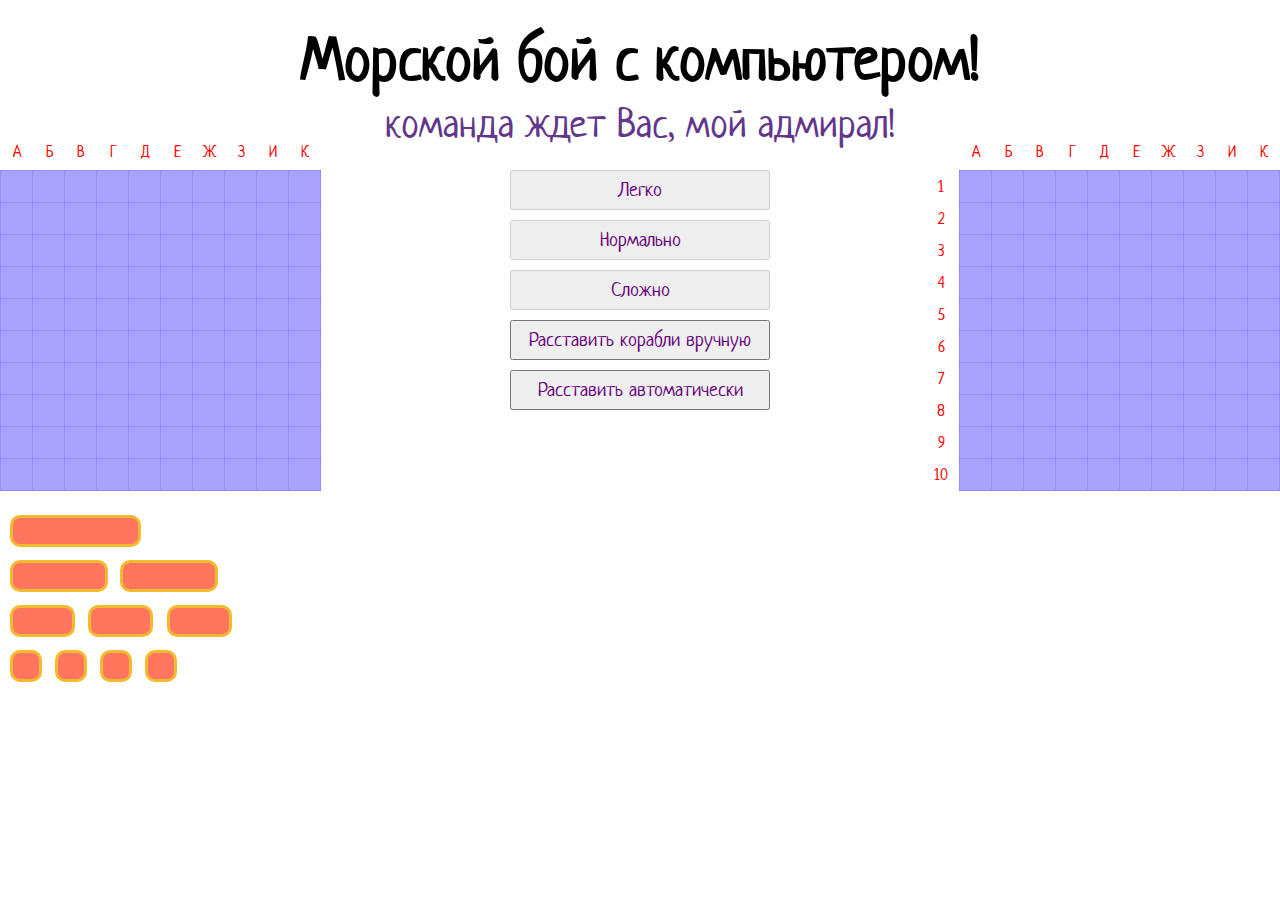
<file: морской бой/index.html>
<!DOCTYPE html>
<html lang="ru">
<head>
    <meta charset="UTF-8">
    <meta http-equiv="X-UA-Compatible" content="IE=edge">
    <meta name="viewport" content="width=device-width, initial-scale=1.0">
    <link rel="stylesheet" href="css/style.css">
    <link href="https://fonts.googleapis.com/css2?family=Neucha&display=swap" rel="stylesheet">
    <title>Морской бой</title>
</head>
<body>
  <div id="head"> 
      <h1 class="heading">Морской бой с компьютером!</h1>
      <p class="subtitle" href="#">команда ждет Вас, мой адмирал!</p>
  </div>
    <div class="center">
        <div data-side="player"></div>
        <div class="center_menu">
            <div class="menu_btn" data-scene="preparation">
        <button class="btn" data-computer="simple" disabled>Легко</button>
        <button class="btn" data-computer="middle" disabled>Нормально</button>
        <button class="btn" data-computer="hard" disabled>Сложно</button>
        <button class="btn" data-action="manually">Расставить корабли вручную</button>
        <button class="btn" data-action="randomize">Расставить автоматически</button>
        
            </div>
    <div class="menu_btn hidden" data-scene="computer" >
        <div class="battlefield-status">Твой ход</div>
        <button class="btn" data-action="gaveup">Покинуть битву!</button>
        <button class="btn" data-action="again">Играть еще раз</button>
    </div>
</div>
    <div data-side="opponent"> </div>
    </div>
    <script src="js/additional.js"></script>
    <script src="js/Mouse.js"></script>
    <script src="js/Application.js"></script>

    <script src="js/Scene.js"></script>
    <script src="js/scenes/PreparationScene.js"></script>
    <script src="js/scenes/ComputerScene.js"></script>

    <script src="js/Battlefield.js"></script>
    <script src="js/BattlefieldView.js"></script>
    
    <script src="js/Ship.js"></script>
    <script src="js/ShipView.js"></script>

    <script src="js/Shot.js"></script>
    <script src="js/ShotView.js"></script>

    <script src="js/script.js"></script>
  
</body>
</html>
</file>
<file: морской бой/css/style.css>
*{
    box-sizing: border-box;
    padding: 0;
    margin: 0;
}
#head{
    width: 100%;
    max-width: 1440px;
    margin: 0 auto;
    text-align: center;
    font-family:  'Neucha', cursive;
    padding-top: 20px;
    margin-bottom: 20px;
}
.heading{
    font-size: 60px;
}
.subtitle{
    text-decoration: none;
    font-size: 40px;
    color: rgb(98, 55, 139)
}

.center{
    display: flex;
    width: 100%;
    max-width: 1440px;
    margin: 0 auto;
    text-align: center;
}

.center_menu{
    display: flex;
    width: 100%;
    max-width: 300px;
    height: 330px;
    margin: 0 auto;
    flex-direction: column;
    align-items: center;
}
.btn{
    width: 260px;
    height: 40px;
    margin-bottom: 10px;
    font-family:  'Neucha', cursive;
    font-size: 20px;
    color: rgb(106, 6, 126);
}

.battlefield{
    position: relative;
	color: red;
	font-family:  'Neucha', cursive;
}

.battlefield-table {
	border-collapse: collapse;
	border-spacing: 0;
	background: rgba(54, 40, 250, 0.432);
}

.battlefield-item {
	position: relative;
	width: 32px;
	height: 32px;
	border: 1px solid rgba(6, 25, 247, 0.15);
}

.battlefield-item__active{
	background: rgba(255, 0, 0, 0.486);
}

.marker {
	position: absolute;
	top: 0;
	left: 0;
	width: 32px;
	height: 32px;
	display: flex;
	flex-direction: column;
	justify-content: center;
	text-align: center;
}

.marker-row {
	left: -35px;
}

.marker-column {
	top: -35px;
}

.ship {
	position: absolute;
	top: 0;
	left: 0;
	border: 3px solid #e5ff0083;
	background: rgba(255, 38, 0, 0.637);
	width: 32px;
	height: 32px;
	border-radius: 10px;
}

.ship-row-1 {
}

.ship-row-2 {
	width: 65px;
}

.ship-row-3 {
	width: 98px;
}

.ship-row-4 {
	width: 131px;
}

.ship-column-1 {
}

.ship-column-2 {
	height: 65px;
}

.ship-column-3 {
	height: 98px;
}

.ship-column-4 {
	height: 131px;
}



.shot {
	width: 32px;
	height: 32px;
	text-align: center;
	display: flex;
	position: absolute;
	flex-direction: column;
	justify-content: center;
}

.shot-missed {
	color: gray;
}

.shot-wounded {
	background: #fbdede;
	z-index: 1;
}

.shot-wounded::after {
	content: " ";
	width: calc(32px * 1.3);
	height: calc(32px * 1.3);
	border-top: 2px solid red;
	position: absolute;
	z-index: -1;
	transform: rotate(45deg);
	top: 9px;
	left: -20px;
}

.shot-wounded::before {
	content: " ";
	width: calc(32px * 1.3);
	height: calc(32px * 1.3);
	border-top: 2px solid red;
	position: absolute;
	z-index: -1;
	transform: rotate(-45deg);
	top: 9px;
	left: 9px;
}

.shot-killed {
	margin: -2px;
	border: 2px solid red;
}

.hidden {
	display: none;
}
</file>
